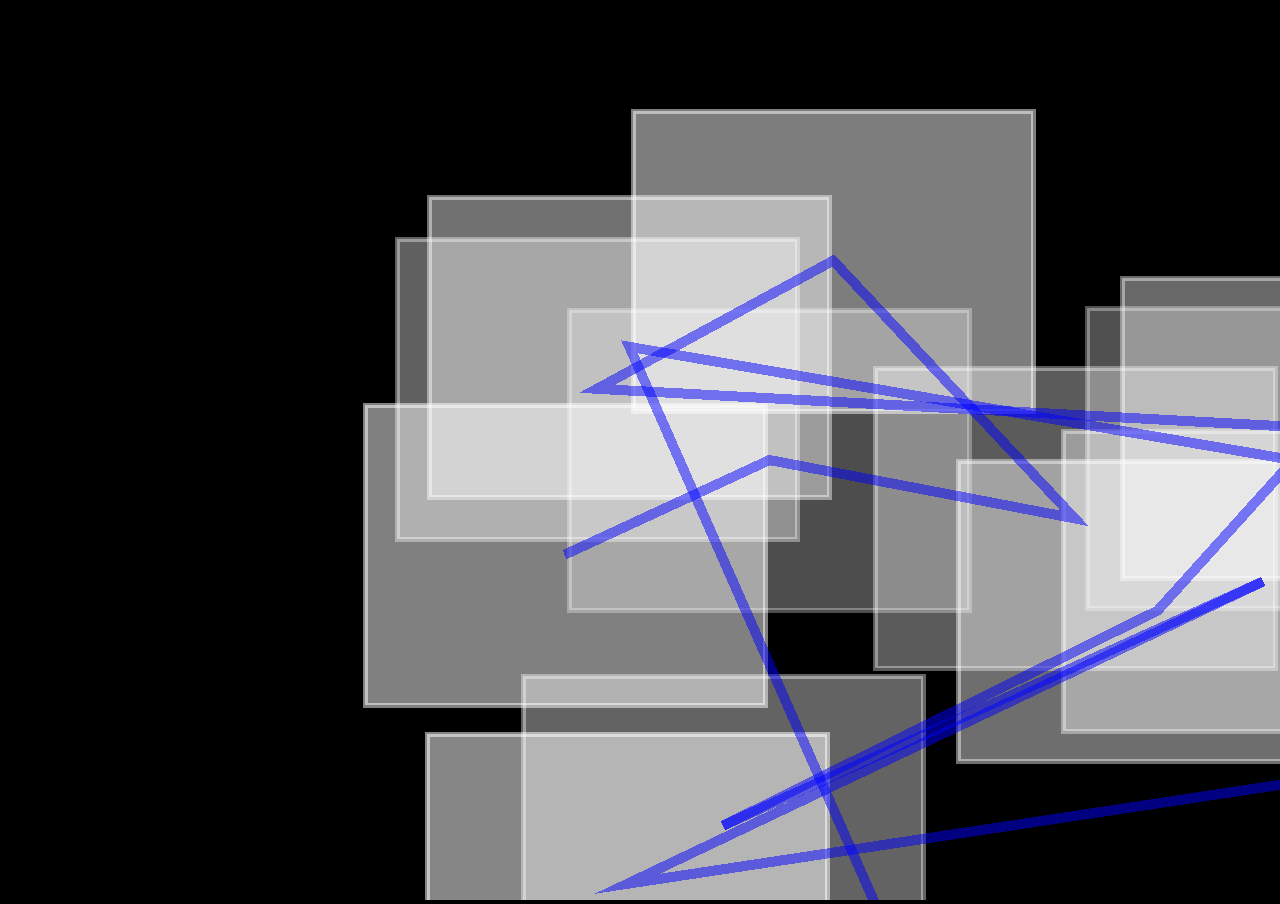
<file: Documents/Art/projectUrks/javaScript circle gravity/index.html>
<!DOCTYPE HTML>
<html>
<head>
    <title>circleShits</title>
    <style>
        body {
            margin: 0;
            padding: 0;
            background-color: #000000;
        }
    </style>
    <script src="pixi.js"></script>
    <script src="main.js"></script>
    
</head>
<body>
    <script>
 
    var stage = new PIXI.Stage( 0x000000 );
        var renderer = PIXI.autoDetectRenderer(window.innerWidth,window.innerHeight);
        document.body.appendChild(renderer.view);
        var xPos, yPos;
        xPos = 0;
        yPos = 0;
        
        
        
        

        var platform =  [];
        for (var i=0;i<=100;i++) {
         platform[i] = new Platforms(Math.random()*300*i,Math.random()*200*i);
           // console.log(platform[i].centerX);
           platform[i].drawIt();
            
        }
        
        var connection = new connector();
        connection.drawShape();
        requestAnimFrame( animate );
        
        function animate() {
         requestAnimFrame( animate );
            
           
            var xAdd = Math.random() * 10;
            var yAdd = Math.random() * 10;
            
            for (var i=0;i<platform.length;i++) {
           
           platform[i].moveIt();
        platform[i].dimmer();
        
        }
            
            connection.animate();
            
            
            
            
            renderer.render(stage);
            
            
        }
        
        
        
        
        function checkBoundsY() {
            
         if ((yPos<0) || (yPos>windows.innerHeight)) {
          return true;   
         } else {
          return false;   
         }
        }
        
        function checkBoundsX() {
            
         if ((xPos<0) || (xPos>windows.innerWidth)) {
          return true;   
         } else {
          return false;   
         }
        }
        
        
        
        //platformsClass
        function Platforms(cx,cy) {
         this.box = new PIXI.Graphics();
         this.centerX = cx,
         this.centerY = cy,
            
             this.left = false;
            this.down = false;
            this.justStarted=true;
         this.l = Math.random()*(300-50)+50,   
         this.drawIt = function() {
        
            this.box.beginFill(0xFFFFFFF);
            this.box.lineStyle(5, 0xFFFFFFF);
            this.box.drawRect(0, 0, 400,300);
            this.box.endFill();
          this.box.position.x = this.centerX;
            this.box.position.y = this.centerY; 
             stage.addChild(this.box); 
            
         };
            
            this.dimmer = function() {
                this.box.alpha-=Math.random()*.03;
                
                if (this.box.alpha<=0) this.box.alpha=.8;
            };
           
            this.moveIt = function() {
                if (this.down) {
                 this.box.position.y+=Math.random()*8;   
                } else {
                 this.box.position.y-=Math.random()*8;   
                }
                
                if (this.left) {
                 this.box.position.x-=Math.random()*8;   
                } else {
                 this.box.position.x+=Math.random()*8;   
                }
                
                if (this.box.position.x<=0) {
                 this.left=false;   
                } else if (this.box.position.x>=window.innerWidth) {
                    this.left=true;
                }
                
                if (this.box.position.y<0) {
                 this.down=true;   
                } else if (this.box.position.y>=window.innerHeight) {
                 this.down=false;   
                }
            }
            
        }
        
        
        
        //connectingLineFunction
        function connector() {
            this.conLine = new PIXI.Graphics();
            
            
            this.drawShape = function() {
             this.conLine.lineStyle(10,0xFF);
             this.conLine.moveTo(platform[0].box.position.x,platform[0].box.position.y);
             for (i = 1;i<platform.length;i++) {
              this.conLine.lineTo(platform[i].box.position.x,platform[i].box.position.y);
             }
                
            stage.addChild(this.conLine);
             }
              
            this.animate = function() {
             this.conLine.clear();
              this.conLine.lineStyle(10,0xFF);
                this.conLine.alpha = .5;
             this.conLine.moveTo(platform[0].box.position.x+200,platform[0].box.position.y+150);
             for (i = 1;i<platform.length;i++) {
              this.conLine.lineTo(platform[i].box.position.x+200,platform[i].box.position.y+150);
             }  
                
            }
                
            }
            
         
        
       
        
        
    </script>
 
    </body>
</html>
</file>
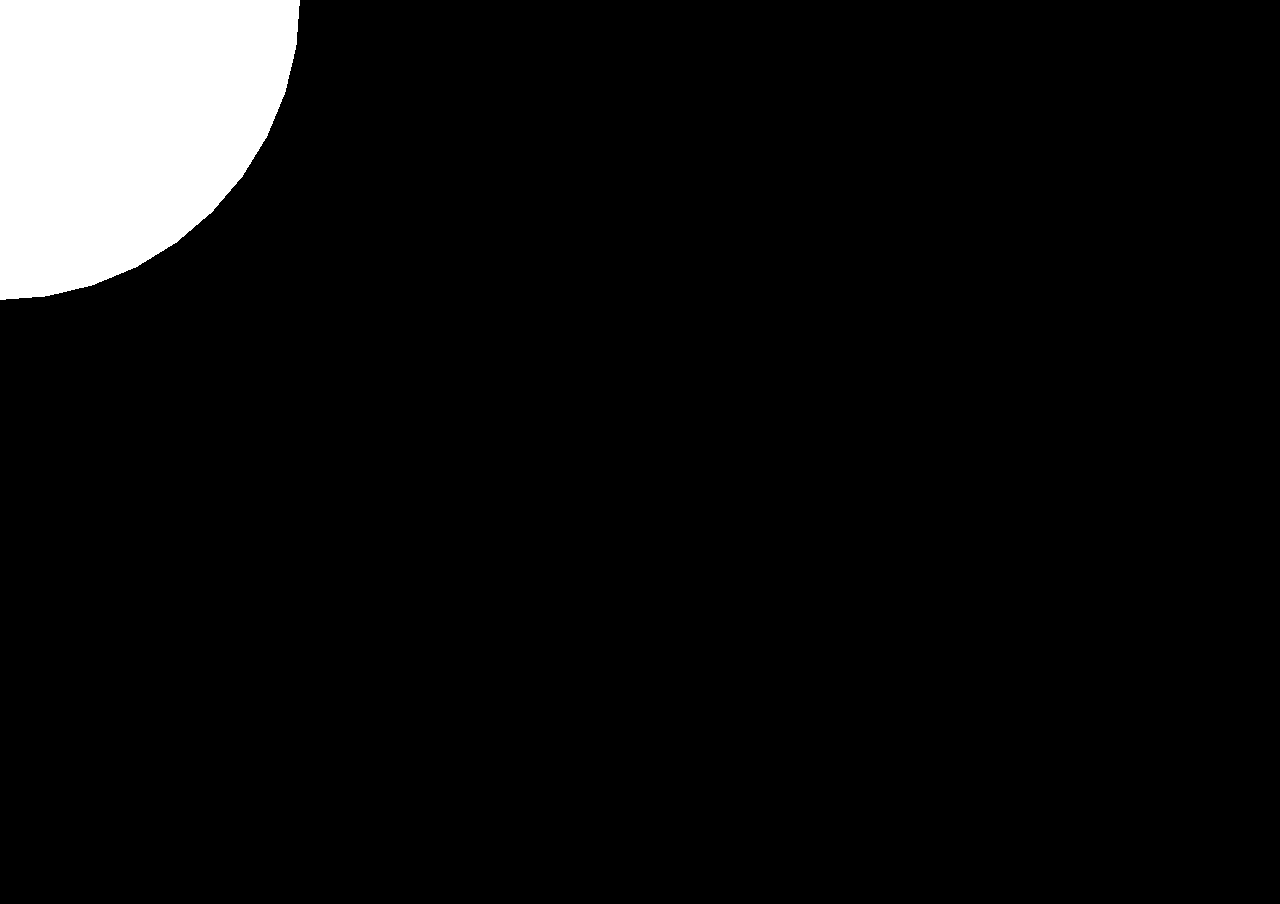
<file: Documents/Art/projectUrks/javaScript circle gravity/masking.html>
<!DOCTYPE HTML>
<html>
<head>
    <title>circleShits</title>
    <style>
        body {
            margin: 0;
            padding: 0;
            background-color: #000000;
        }
    </style>
    <script src="//ajax.googleapis.com/ajax/libs/jquery/1.11.1/jquery.min.js"></script>

    <script src="pixi.js"></script>
    
    
</head>
<body>
    <script>
 
    var stage = new PIXI.Stage( 0x000000 );
        var renderer = PIXI.autoDetectRenderer(window.innerWidth,window.innerHeight);
        document.body.appendChild(renderer.view);
        var xPos, yPos;
        xPos = 0;
        yPos = 0;
        
        
        
         var myMask = new PIXI.Graphics();
        myMask.beginFill();
        myMask.drawCircle(150,150,300);
        myMask.endFill();
        
        stage.addChild(myMask);
        
        var circle = new PIXI.Graphics();
        circle.beginFill(0xFFFFFF,1);
        circle.drawCircle(0,0,300);
        circle.endFill();
        stage.addChild(circle);
        console.log(circle);
        circle.mask = myMask;
        
        console.log(circle);
       
        requestAnimFrame( animate );
        
        function animate() {
         requestAnimFrame( animate );
            
        //circle.position.x-=.05;
        //circle.position.y-=.05;
            
            
            
            renderer.render(stage);
            
            
        }
        
        
       
        

            
         
        
       
        
        
    </script>
 
    </body>
</html>
</file>
